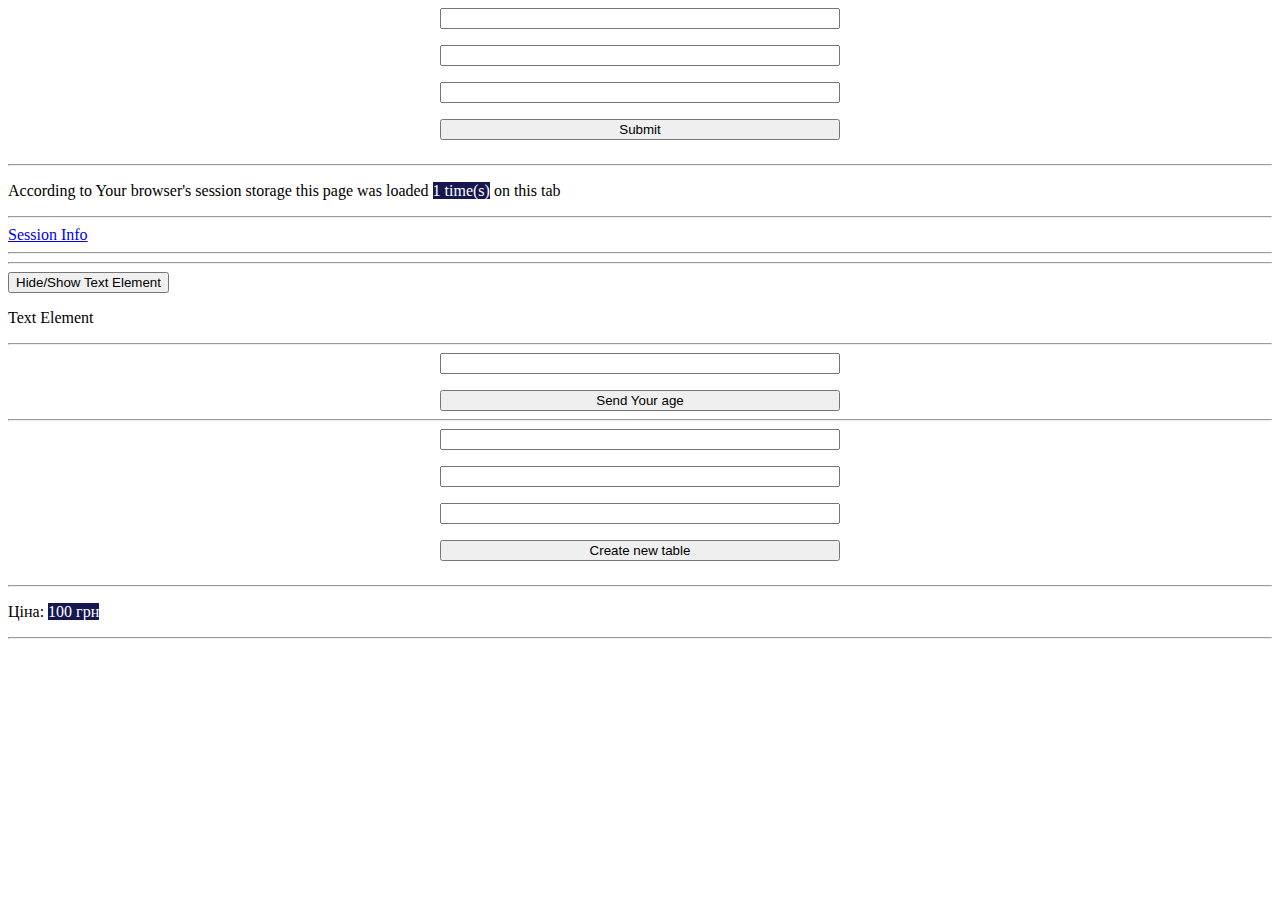
<file: lesson10_events_ls/index.html>
<!doctype html>
<html lang="en">
<head>
	<meta charset="UTF-8">
	<meta name="viewport"
		  content="width=device-width, user-scalable=no, initial-scale=1.0, maximum-scale=1.0, minimum-scale=1.0">
	<meta http-equiv="X-UA-Compatible" content="ie=edge">
	<title>Okten / JS / Lesson 10 / HW</title>
</head>
<body>
	<script src="main.js"></script>
</body>
</html>
</file>
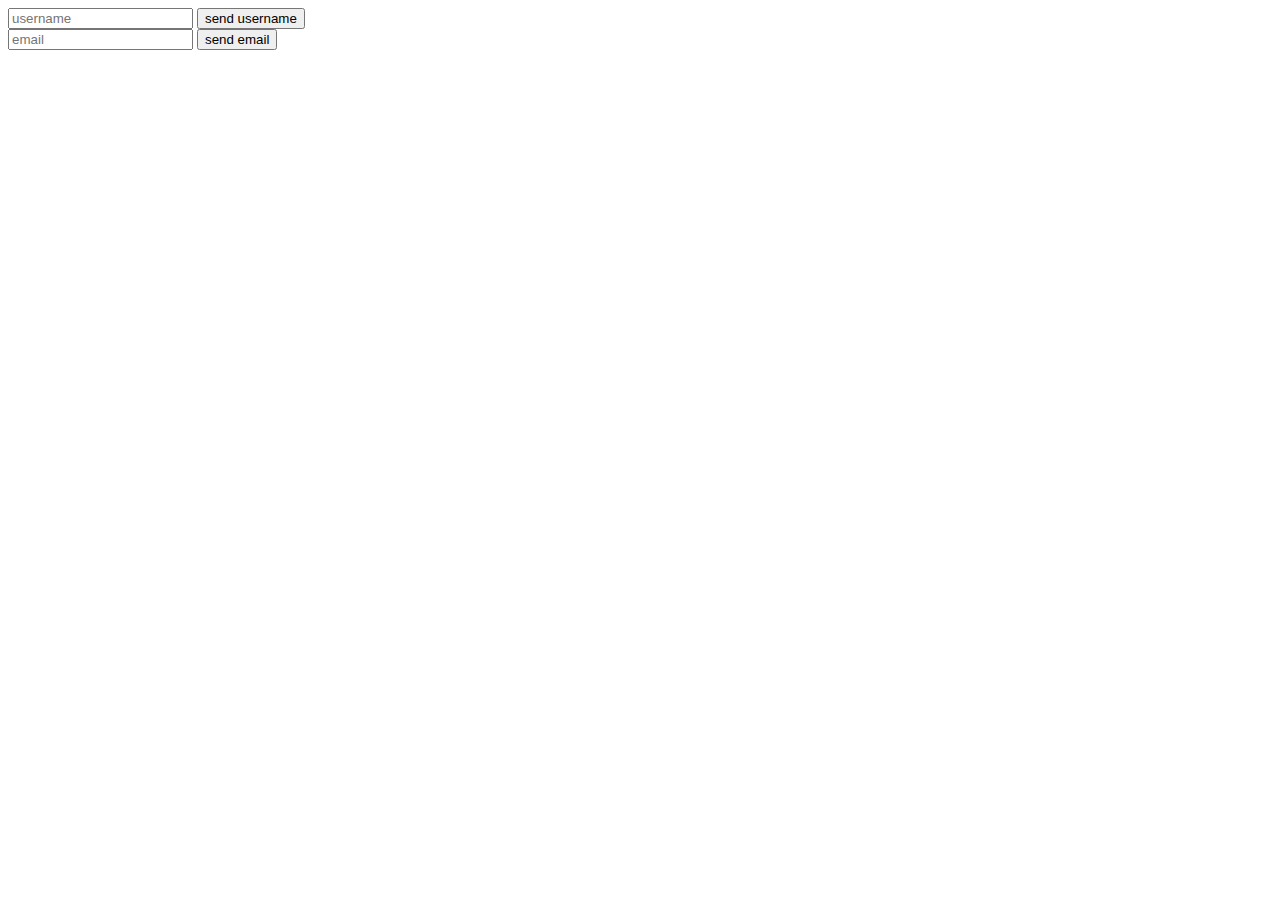
<file: lesson10_events_ls/01. Forms API/index.html>
<!DOCTYPE html>
<html lang="en">
<head>
    <meta charset="UTF-8">
    <meta name="viewport"
          content="width=device-width, user-scalable=no, initial-scale=1.0, maximum-scale=1.0, minimum-scale=1.0">
    <meta http-equiv="X-UA-Compatible" content="ie=edge">
    <title>owu.com.ua - OKTEN SCHOOL</title>
</head>
<body>

<form action="" name="f1">
    <input type="text" placeholder="username" name="userName">
    <button>send username</button>

</form>

<form action="" name="f2">
    <input type="email" placeholder="email" name="userEmail">
    <button>send email</button>
</form>

<script>

    console.log(document.forms);
    console.log(document.forms['f1']);
    console.log(document.forms['f1']['userName']);

    console.log(document.forms.f2.userEmail);

</script>
</body>
</html>
</file>
